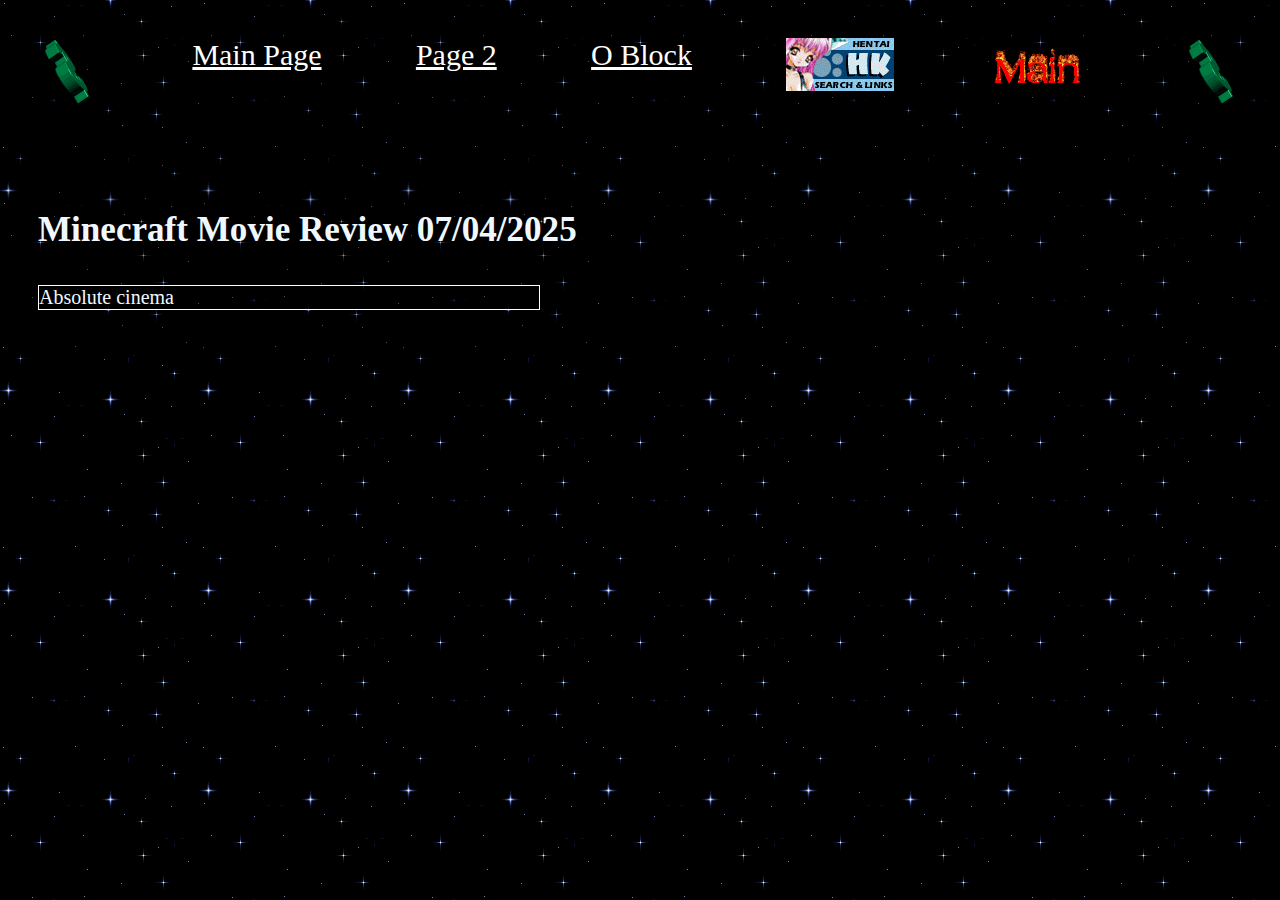
<file: index.html>
<!DOCTYPE html>
<html>
<head>
    <meta charset="UTF-8"> 
    <title>test site</title>
    <link rel="stylesheet" href="styles.css">
</head>
<body background="gifs/twinklebackground.gif">
    <div class="flex-container"> <!--nav bar-->
        <div><img src="gifs/dollarspindownd.gif" alt=""></div>
        <div><a href="index.html">Main Page</a></div>
        <div><a href="page2.html">Page 2</a></div>
        <div><a href="page3.html">O Block</a></div>
        <div><a href="Freaky.html"><img src="gifs/hk_button_ani_1.gif" alt=""></a></div>
        <div><img src="gifs/cooltext480043985488099.gif" alt="" style="width:auto;height: 50px;"></div>
        <div><img src="gifs/dollarspindownd.gif" alt=""></div>
    </div>
    <div class="flex-container">
        <div>
            <h3>Minecraft Movie Review 07/04/2025</h3>
            <p>Absolute cinema</p></div>



    </div>
</body>


</html>
</file>
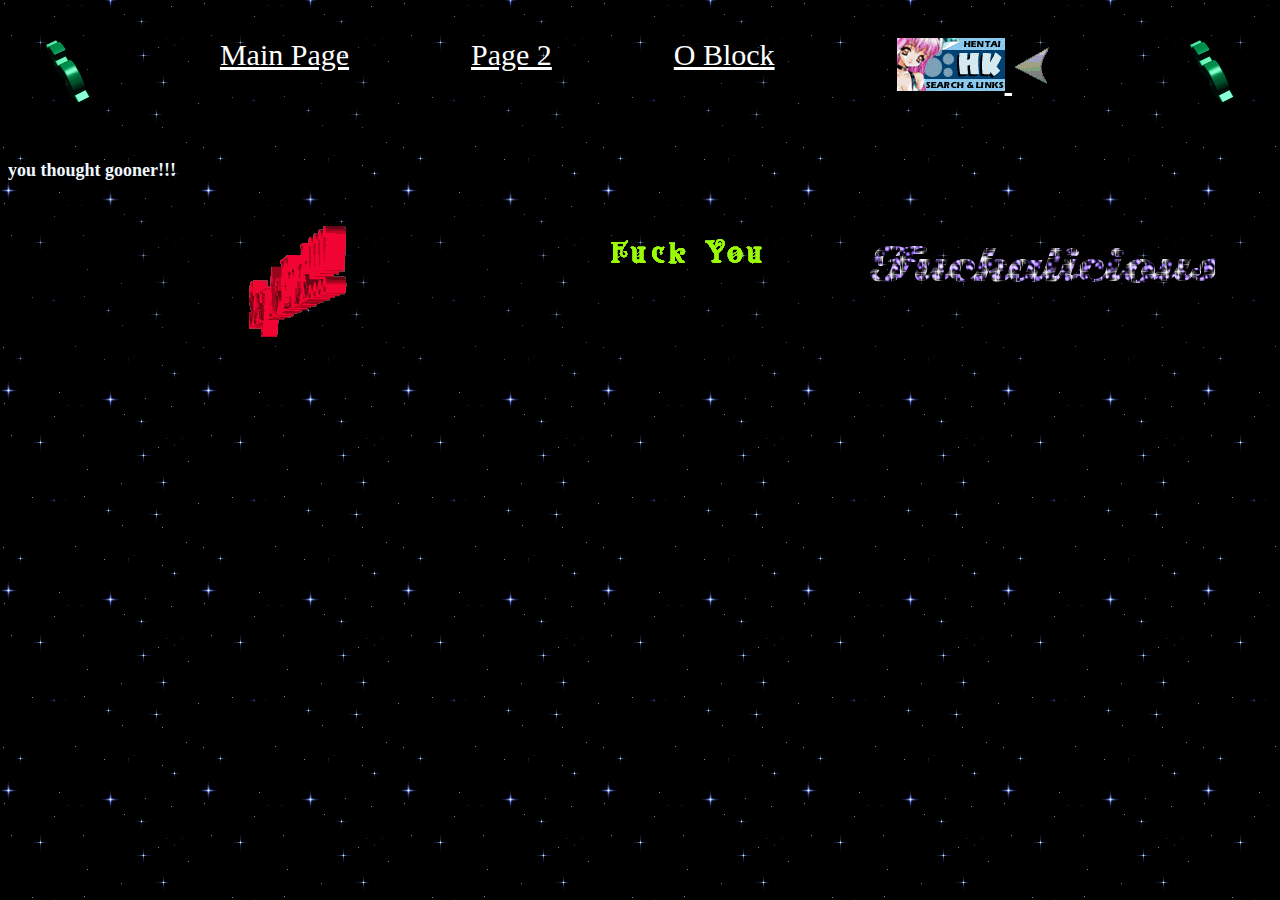
<file: freaky.html>
<!DOCTYPE html>
<html lang="en">
<head>
    <meta charset="UTF-8">
    <meta name="viewport" content="width=device-width, initial-scale=1.0">
    <title>Document</title>
    <link rel="stylesheet" href="styles.css">
</head>
<body background="gifs/twinklebackground.gif">
    <div class="flex-container"> <!--nav bar-->
        <div><img src="gifs/dollarspindownd.gif" alt=""></div>
        <div><a href="index.html">Main Page</a></div>
        <div><a href="page2.html">Page 2</a></div>
        <div><a href="page3.html">O Block</a></div>
        <div><a href="freaky.html"><img src="gifs/hk_button_ani_1.gif" alt=""> <img src="gifs/Freccia_sx02.gif" alt=""></a></div>
        <div><img src="gifs/dollarspindownd.gif" alt=""></div>
    </div>
    <h2>you thought gooner!!! </h2>
    <div class="flex-container">
        <div><img src="gifs/sexyasfuck.gif" alt=""></div>
        <div><img src="gifs/fuckyou.gif" alt=""></div>
        <div><img src="gifs/fuckalicious_LC.gif" alt=""></div>
        <div><img src="gifs/fuck_nato_anim.gif" alt=""></div>
</html>
</file>
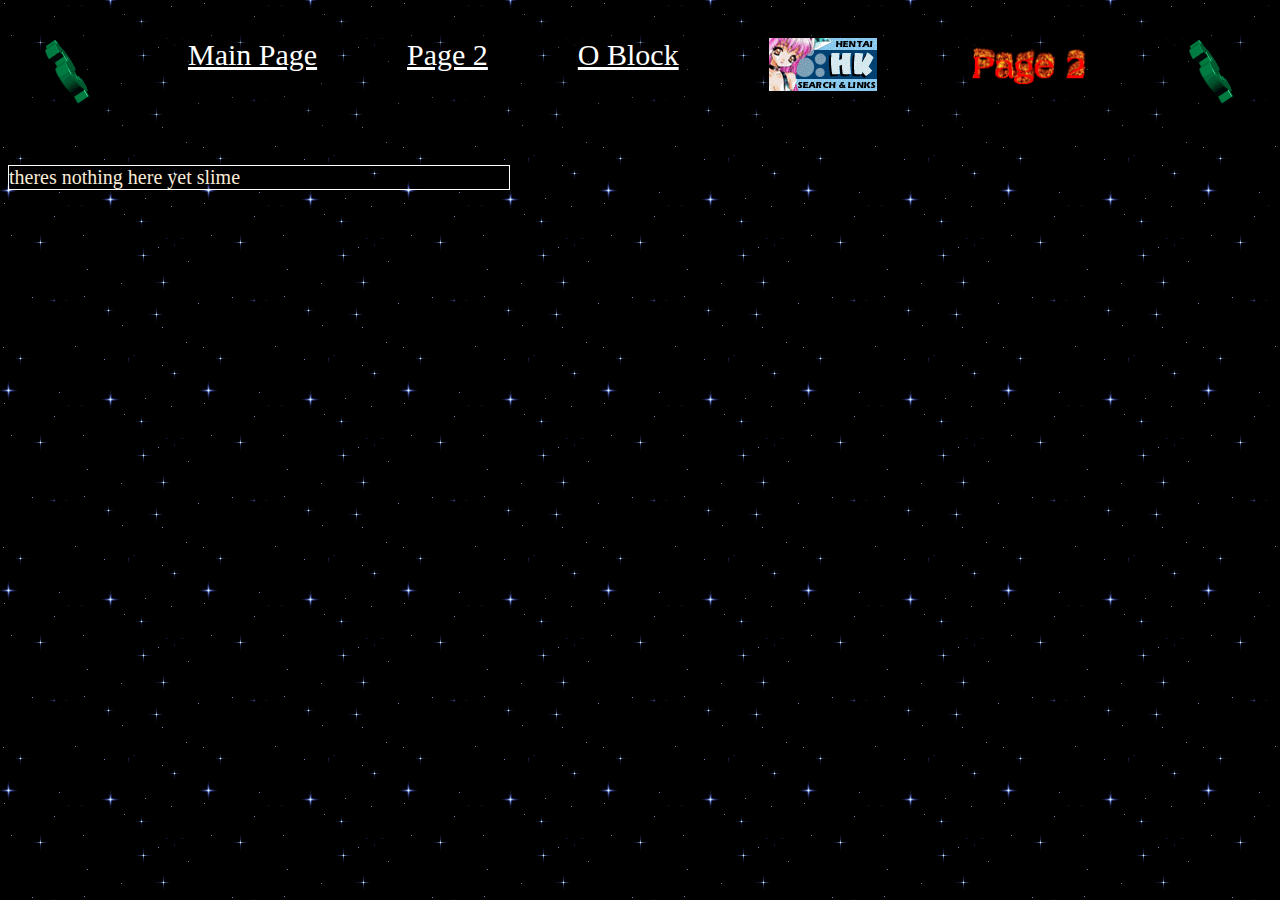
<file: page2.html>
<!DOCTYPE html>
<html lang="en">
<head>
    <meta charset="UTF-8">
    <meta name="viewport" content="width=device-width, initial-scale=1.0">
    <title>Document</title>
    <link rel="stylesheet" href="styles.css">
</head>
<body background="gifs/twinklebackground.gif">
    <div class="flex-container"> <!--nav bar-->
        <div><img src="gifs/dollarspindownd.gif" alt=""></div>
        <div><a href="index.html">Main Page</a></div>
        <div><a href="page2.html">Page 2</a></div>
        <div><a href="page3.html">O Block</a></div>
        <div><a href="freaky.html"><img src="gifs/hk_button_ani_1.gif" alt=""></a></div>
        <div><img src="gifs/page2.gif" alt="" style="width:auto;height: 50px;"></div>
        <div><img src="gifs/dollarspindownd.gif" alt=""></div>
    </div>
    <div><p style="color: antiquewhite;">theres nothing here yet slime</p></div>
</body>
</html>
</file>
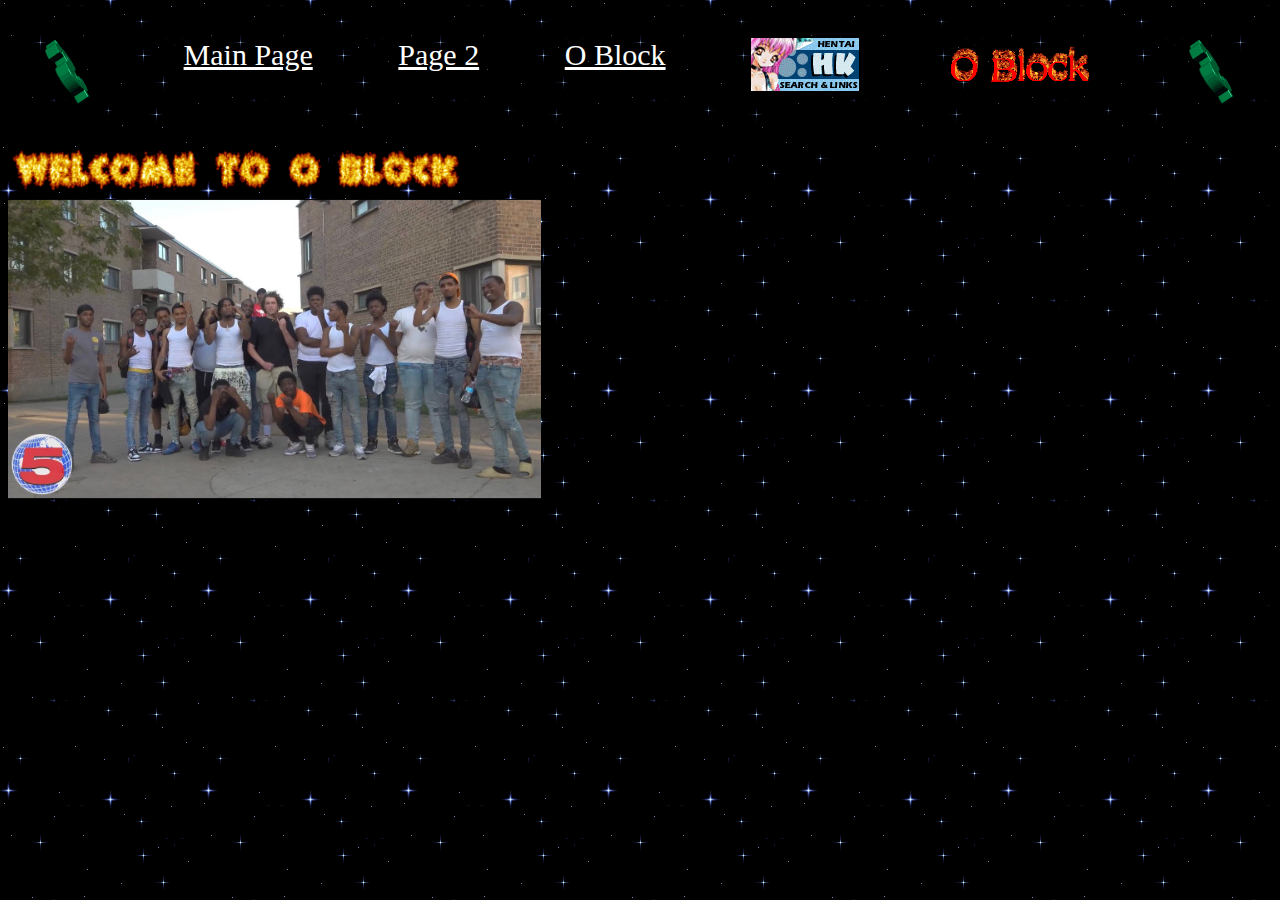
<file: page3.html>
<!DOCTYPE html>
<html lang="en">
<head>
    <meta charset="UTF-8">
    <meta name="viewport" content="width=device-width, initial-scale=1.0">
    <title>Document</title>
    <link rel="stylesheet" href="styles.css">
</head>
<body background="gifs/twinklebackground.gif">
    <div class="flex-container"> <!--nav bar-->
        <div><img src="gifs/dollarspindownd.gif" alt=""></div>
        <div><a href="index.html">Main Page</a></div>
        <div><a href="page2.html">Page 2</a></div>
        <div><a href="page3.html">O Block</a></div>
        <div><a href="Freaky.html"><img src="gifs/hk_button_ani_1.gif" alt=""></a></div>
        <div><img src="gifs/OBlock.gif" alt="" style="width:auto;height: 50px;"></div>
        <div><img src="gifs/dollarspindownd.gif" alt=""></div>
    </div>
    <img src="images/cooltext480074496399913.png" alt=""style="width: auto;height: 50px;">
    <br>
    <img src="images/maxresdefault.jpg" alt="" style="width: auto;height: 300px;">
</html>
</file>
<file: styles.css>
body {
    background-color: black;
     
}

p {
    word-wrap: break-word;
    width: 500px;
    border: 1px solid #ffffff;
    overflow: visible;
    text-overflow: clip;
    font-size: 20px;
    font-family: Papyrus, fantasy;
    font-style: normal;
    font-variant: normal;

}
.flex-container {
    display: flex;
    background-color: rgba(0, 0, 0, 0.185);
    justify-content: space-between;
}

.flex-container > div {
    background-color: rgba(0, 0, 0, 0.253);
    margin: 10px;
    padding: 20px;
    font-size: 30px;
    color: aliceblue;
}
html {
    cursor: url('gifs/FlagCursor.gif'), default;
}
h2 {
    color: aliceblue;
    font-size: large;
}
a:link {
    color: rgb(255, 255, 255);
  }
  
  a:visited {
    color: rgb(255, 255, 255);
  }
  
  a:hover {
    color: rgb(0, 255, 13);
  }
  
  a:active {
    color: rgb(255, 0, 0);
  }
@font-face {
    font-family: 'SigmaBalls';
    src: url();
}
</file>
